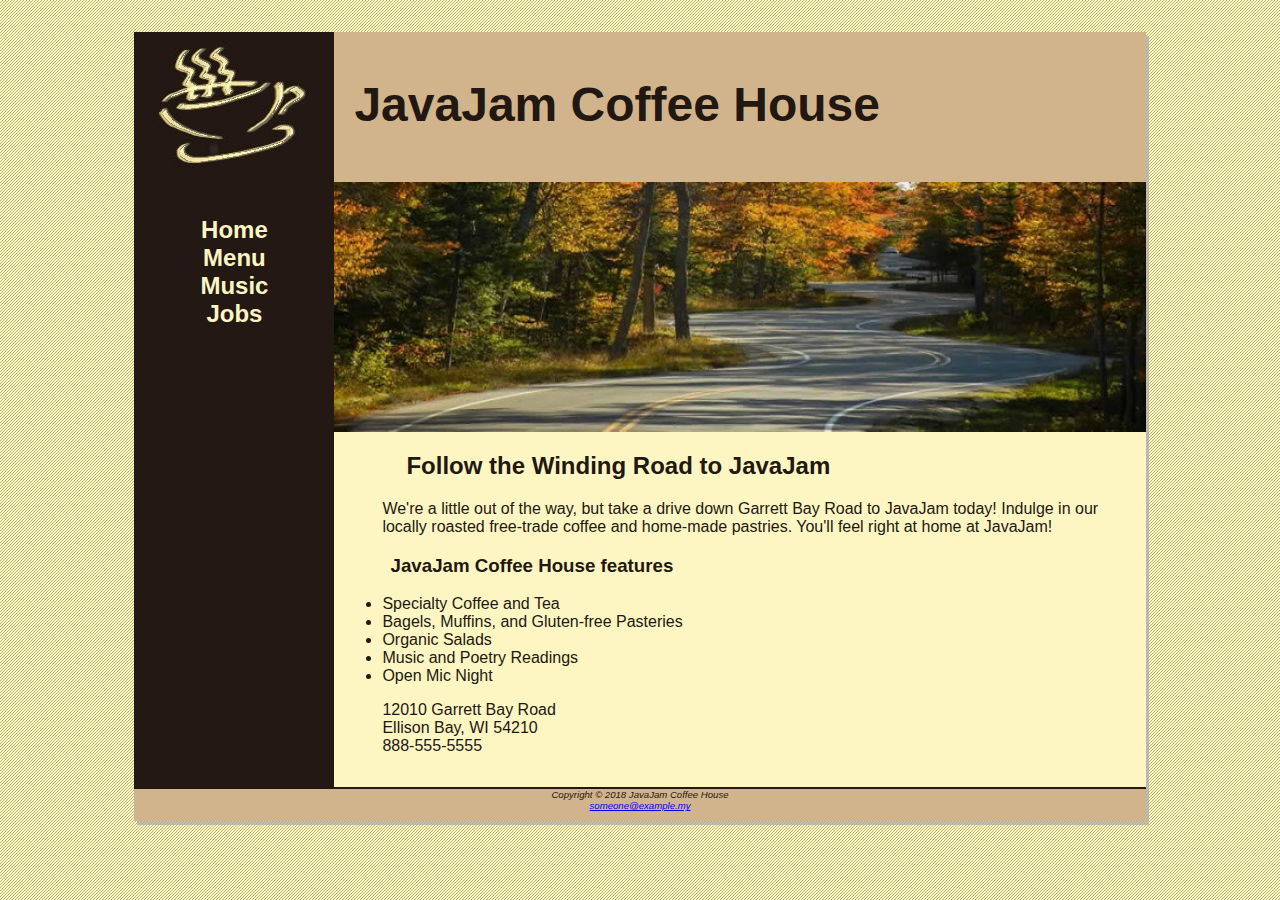
<file: Lab 7 (Javajam9)/Html/index.html>
<!DOCTYPE html>
<html>

<head>
  <meta charset="utf-8" />
  <title>JavaJam Coffee House</title>
  <link rel="icon" href="../Image/favicon.ico">
  <link href="../javajam.css" rel="stylesheet">
</head>

<body>
  <div id="wrapper">
    <header>
      <h1>JavaJam Coffee House</h1>
    </header>
    <nav>
      <ul>
        <li><a href="index.html">Home</a></li>
        <li><a href="menu.html">Menu</a></li>
        <li><a href="music.html">Music</a></li>
        <li><a href="jobs.html">Jobs</a></li>
      </ul>
    </nav>
    <main>
      <div id="heroroad"></div>
      <h2>Follow the Winding Road to JavaJam</h2>
      <p>
        We're a little out of the way, but take a drive down Garrett Bay Road to JavaJam today!
        Indulge in our locally roasted free-trade coffee and home-made pastries. You'll feel
        right at home at JavaJam!
      </p>
      <h3>JavaJam Coffee House features</h3>
      <ul>
        <li>Specialty Coffee and Tea</li>
        <li>Bagels, Muffins, and Gluten-free Pasteries</li>
        <li>Organic Salads</li>
        <li>Music and Poetry Readings</li>
        <li>Open Mic Night</li>
      </ul>
      <div>
          12010 Garrett Bay Road
          <br />
          Ellison Bay, WI 54210
          <br />
          888-555-5555
          <br />
      </div>
    </main>
    <footer>
      Copyright © 2018 JavaJam Coffee House
      <br />
      <a href="mailto:someone@example.my">
        someone@example.my
      </a>
    </footer>
  </div>
</body>

</html>
</file>
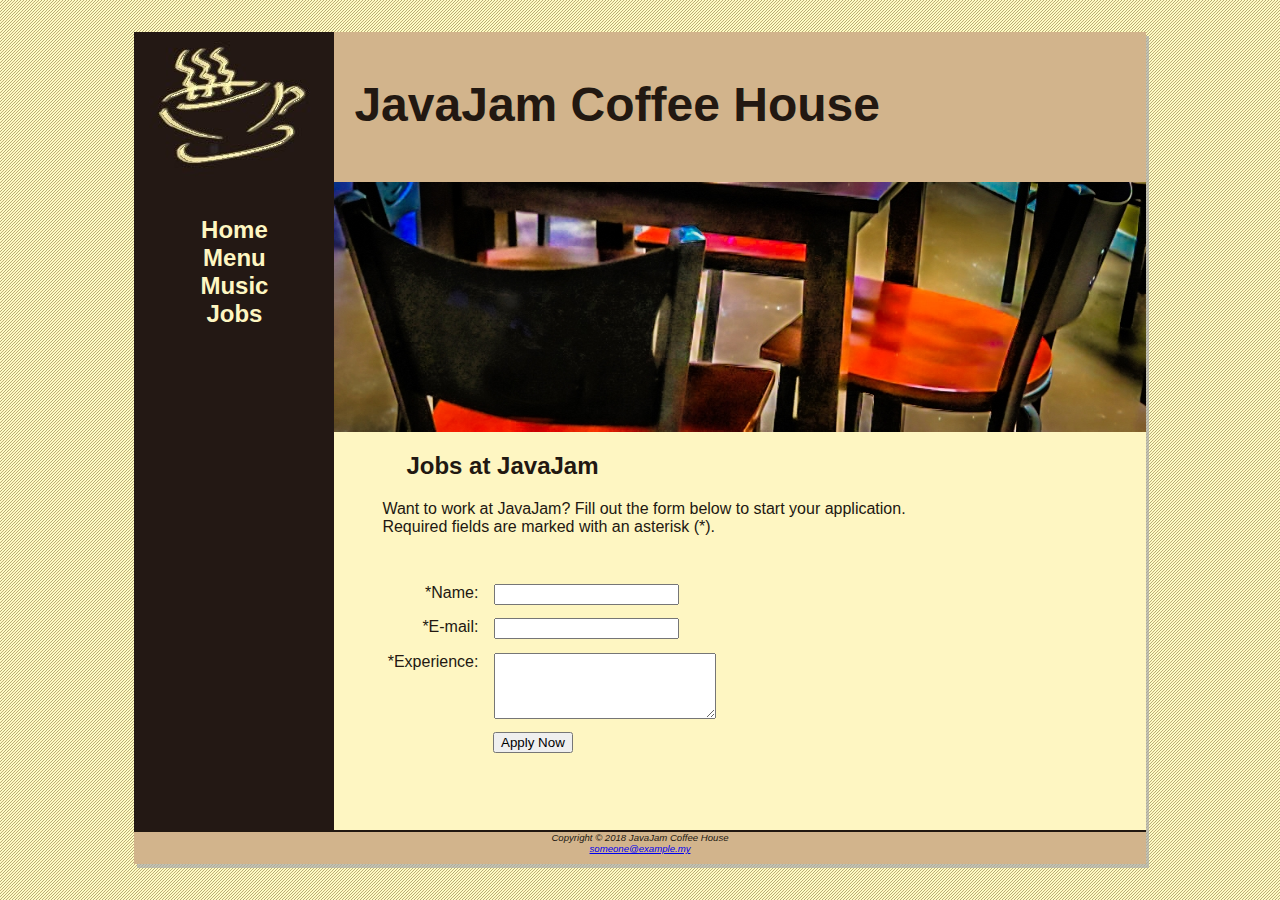
<file: Lab 7 (Javajam9)/Html/jobs.html>
<!DOCTYPE html>
<html>

<head>
  <meta charset="utf-8" />
  <title>Jobs | JavaJam Coffee House</title>
  <link rel="icon" href="../Image/favicon.ico">
  <link href="../javajam.css" rel="stylesheet">
</head>

<body>
  <div id="wrapper">
    <header>
      <h1>JavaJam Coffee House</h1>
    </header>
    <nav>
      <ul>
        <li><a href="index.html">Home</a></li>
        <li><a href="menu.html">Menu</a></li>
        <li><a href="music.html">Music</a></li>
        <li><a href="jobs.html">Jobs</a></li>
      </ul>
    </nav>
    <main>
      <div id="herojobs"></div>
      <h2>Jobs at JavaJam</h2>
      <p>
        Want to work at JavaJam? Fill out the form below to start your application.
        <br>
        Required fields are marked with an asterisk (*).
      </p>
      <form action="https://webdevbasics.net/scripts/javajam8.php" method="post">
        <label for="myName">*Name:</label>
        <input type="text" id="myName" name="myName" required>

        <label for="myEmail">*E-mail:</label>
        <input type="email" id="myEmail" name="myEmail" required>

        <label for="myExperience">*Experience:</label>
        <textarea type="text" id="myExperience" name="myExperience" rows="4" cols="25" required></textarea>
        
        <input type="submit" id="mySubmit"  value="Apply Now">
      </form>
    </main>
    <footer>
      Copyright © 2018 JavaJam Coffee House
      <br />
      <a href="mailto:someone@example.my">someone@example.my</a>
    </footer>
  </div>
</body>

</html>
</file>
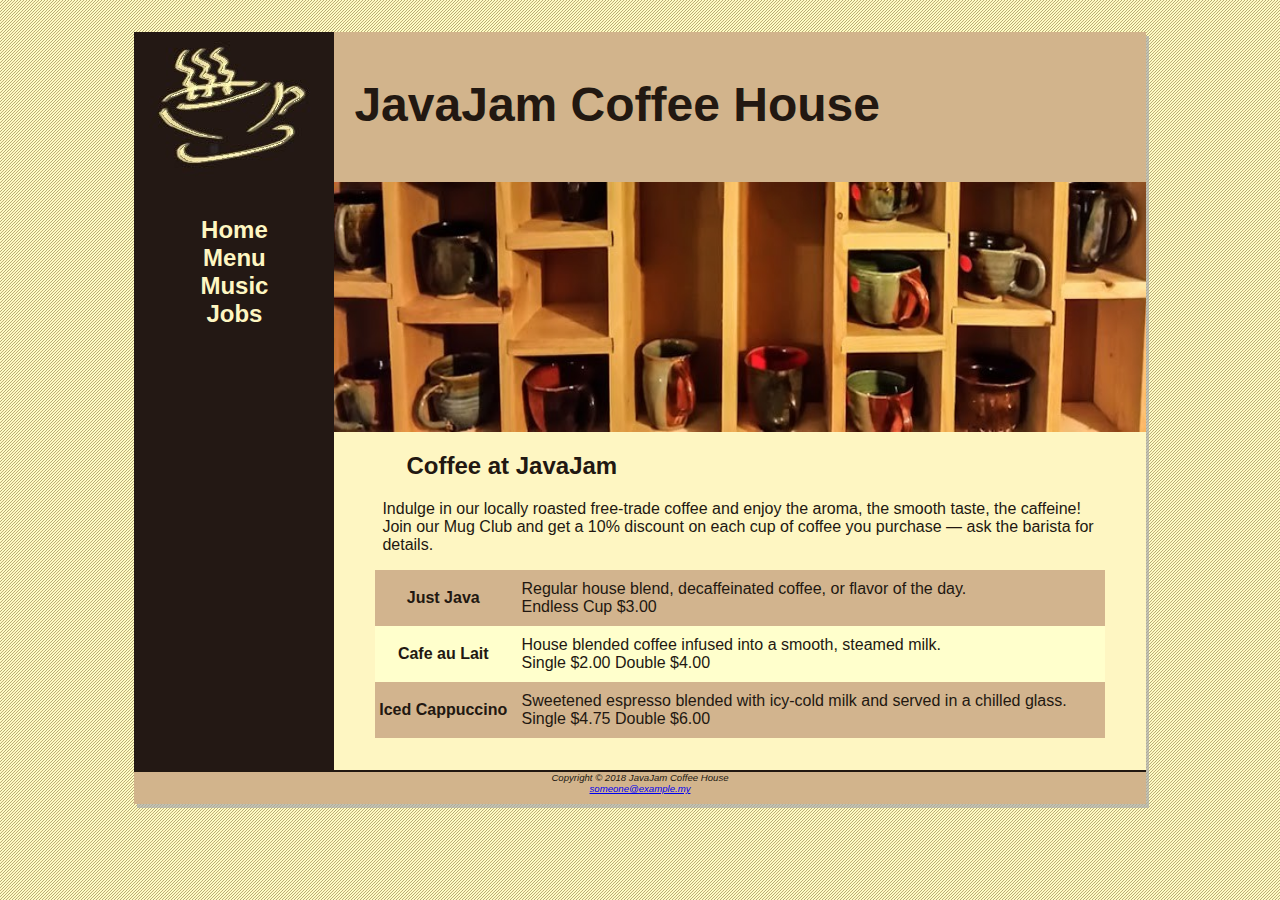
<file: Lab 7 (Javajam9)/Html/menu.html>
<!DOCTYPE html>
<html>

<head>
  <meta charset="utf-8" />
  <title>Menu | JavaJam Coffee House</title>
  <link rel="icon" href="../Image/favicon.ico">
  <link href="../javajam.css" rel="stylesheet">
</head>

<body>
  <div id="wrapper">
    <header>
      <h1>JavaJam Coffee House</h1>
    </header>
    <nav>
      <ul>
        <li><a href="index.html">Home</a></li>
        <li><a href="menu.html">Menu</a></li>
        <li><a href="music.html">Music</a></li>
        <li><a href="jobs.html">Jobs</a></li>
      </ul>
    </nav>
    <main>
      <div id="heromugs"></div>
      <h2>Coffee at JavaJam</h2>
      <p>
        Indulge in our locally roasted free-trade coffee and enjoy the aroma, the smooth taste,
        the caffeine! Join our Mug Club and get a 10% discount on each cup of coffee you purchase
        &mdash; ask the barista for details.
      </p>
      <table>
        <th>Just Java</th>
        <td>Regular house blend, decaffeinated coffee, or flavor of the day. <br>
          Endless Cup $3.00</td>
        <tr>
          <th>Cafe au Lait</th>
          <td>House blended coffee infused into a smooth, steamed milk.<br>
            Single $2.00 Double $4.00 </td>
        </tr>
        <tr>
          <th>Iced Cappuccino</th>
          <td>Sweetened espresso blended with icy-cold milk and served in a
            chilled glass. <br>
            Single $4.75 Double $6.00</td>
        </tr>
      </table>
    </main>
    <footer>
      Copyright © 2018 JavaJam Coffee House
      <br />
      <a href="mailto:someone@example.my">someone@example.my</a>
    </footer>
  </div>
</body>

</html>
</file>
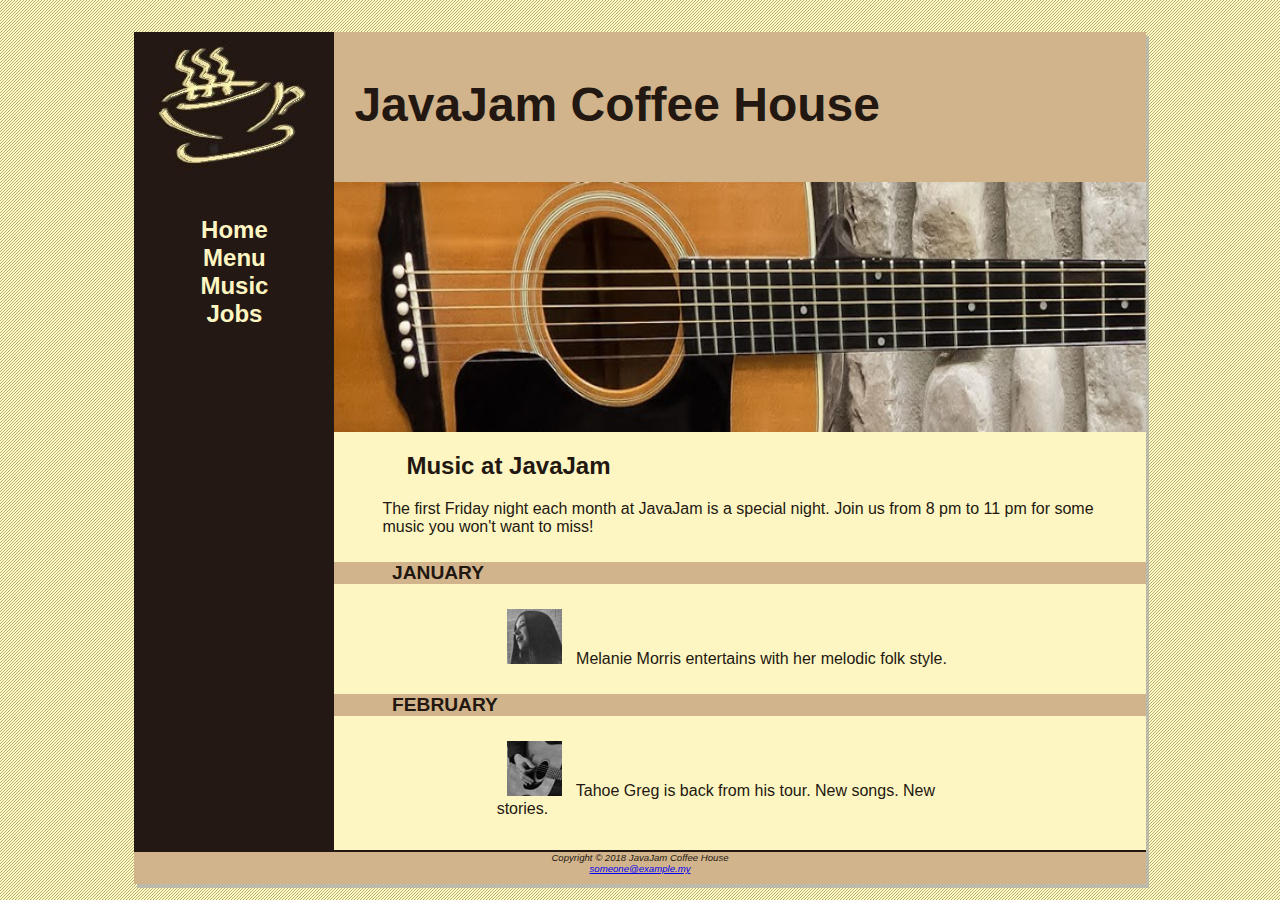
<file: Lab 7 (Javajam9)/Html/music.html>
<!DOCTYPE html>
<html>

<head>
  <meta charset="utf-8" />
  <title>Music | JavaJam Coffee House</title>
  <link rel="icon" href="../Image/favicon.ico">
  <link href="../javajam.css" rel="stylesheet">
</head>

<body>
  <div id="wrapper">
    <header>
      <h1>JavaJam Coffee House</h1>
    </header>
    <nav>
      <ul>
        <li><a href="index.html">Home</a></li>
        <li><a href="menu.html">Menu</a></li>
        <li><a href="music.html">Music</a></li>
        <li><a href="jobs.html">Jobs</a></li>
      </ul>
    </nav>
    <main>
      <div id="heroguitar"></div>
      <h2>Music at JavaJam</h2>
      <p>
        The first Friday night each month at JavaJam is a special night. Join us from
        8 pm to 11 pm for some music you won't want to miss!
      </p>
      <h4>January</h4>
      <div class="details">
        <a href="../Image/melanie.jpg"><img class="floatleft" src="../Image/melaniethumb.jpg" alt="Melanie"
            width="75px"></a>
        Melanie Morris entertains with her melodic folk style.
      </div>
      <h4>February</h4>
      <div class="details">
        <a href="../Image/greg.jpg"><img class="floatleft" src="../Image/gregthumb.jpg" alt="Greg" width="75px"></a>
        Tahoe Greg is back from his tour. New songs. New stories.
      </div>
    </main>
    <footer>
      Copyright © 2018 JavaJam Coffee House
      <br />
      <a href="mailto:someone@example.my">someone@example.my</a>
    </footer>
  </div>
</body>

</html>
</file>
<file: Lab 7 (Javajam9)/javajam.css>
* {
    box-sizing: border-box;
}

header,
nav,
main,
footer {
    display: block;
}

body {
    background-color: #fcebb6;
    background-image: url("Image/background.jpg");
    color: #221811;
    font-family: Verdana, Arial, Sans-serif;
}

header {
    background-color: #d2b48c;
    background-image: url("Image/javajamlogo.jpg");
    background-repeat: no-repeat;
    height: 150px;
}

nav {
    font-size: 1.5em;
    font-weight: bold;
    padding-top: 10px;
    text-align: center;
    float: left;
    width: 200px;
}

nav a {
    text-decoration: none;
}

nav a:link {
    color: #fef6c2
}

nav a:visited {
    color: #d2b48c;
}

nav a:hover {
    color: #cc9933;
}

nav ul {
    list-style: none;
    padding-left: 0;
}

footer {
    background-color: #d2b48c;
    border-top: 2px solid #221811;
    font-size: .60em;
    font-style: italic;
    padding-bottom: 10px;
    text-align: center;
}

#wrapper {
    background-color: #231814;
    box-shadow: 3px 4px #a9a9a9b3;
    min-width: 900px;
    max-width: 1280px;
    margin-right: auto;
    margin-left: auto;
    width: 80%;
}

h1 {
    font-size: 3em;
    padding-top: 45px;
    padding-left: 220px;
}

h4 {
    background-color: #d2b48c;
    border-bottom: 1px #a9a9a9b3;
    clear: left;
    font-size: 1.2em;
    padding-bottom: 0;
    padding-left: .5em;
    text-transform: uppercase;
}

main {
    background-color: #fef6c2;
    margin-left: 200px;
    padding-bottom: 2em;
    padding-left: 0;
    padding-right: 0;
    padding-top: 0;
    display: block;
}

main h2,
main h3,
main h4,
main p,
main div,
main ul,
main dl {
    padding-left: 3em;
    padding-right: 2em;
}

.details {
    padding-left: 20%;
    padding-right: 20%;
    overflow: auto;
}

img {
    padding-left: 10px;
    padding-right: 10px;
}

table {
    background-color: #ffffcc;
    box-align: center;
    border-spacing: 0;
    margin-left: auto;
    margin-right: auto;
    width: 90%;
}

td {
    padding: 10px;
}

tr:nth-of-type(odd){
    background-color: #d2b48e;
}

input, textarea {
    display: block;
    margin-bottom: 1em;
}

form {
    padding: 2em;
}

label {
    float: left;
    display: block;
    text-align: right;
    width: 8em;
    padding-right: 1em;
}

#floatleft {
    padding-right: 2em;
    padding-bottom: 2em;
}

#heroroad {
    background-size: 100% 100%;
    background-image: url(Image/heroroad.jpg);
    height: 250px;
}

#heromugs {
    background-size: 100% 100%;
    background-image: url(Image/heromugs.jpg);
    height: 250px;
}

#heroguitar {
    background-size: 100% 100%;
    background-image: url(Image/heroguitar.jpg);
    height: 250px;
}

#herojobs {
    height: 250px;
    background-image: url(Image/herojobs.jpg);
    background-size: 100% 100%;
}

#mySubmit {
    margin-left: 9.5em;
}

@media only screen and (max-width:600px){
    #herojobs{
        display: none;
    }
}
</file>
